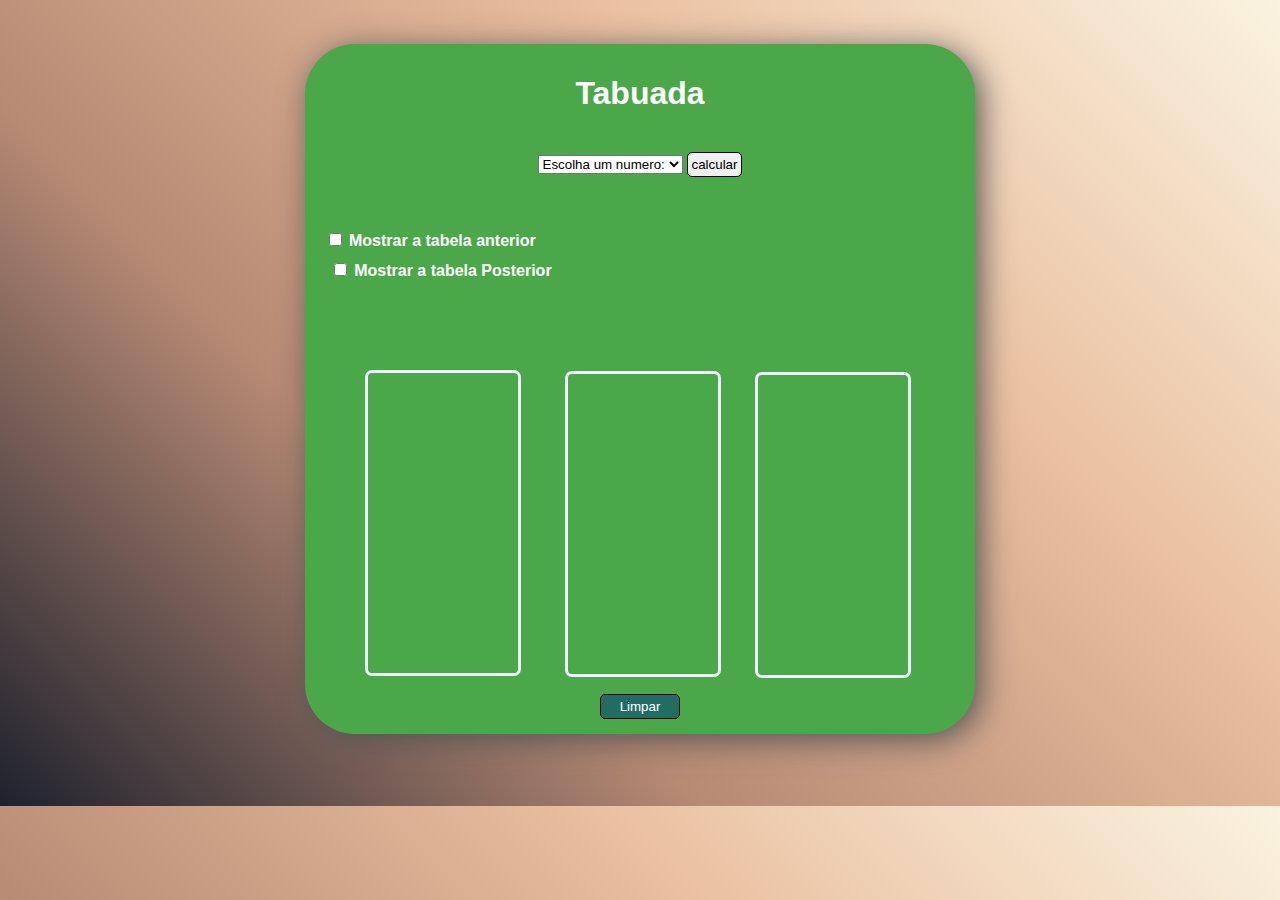
<file: tabuada.html>
<!DOCTYPE html>
<html lang="pt">
    <head>
        <title>JavaScript - Trabalhando com Eventos</title>
        <link rel="stylesheet" href="[data-uri]">
        <meta charset="utf-8">
        <link href="tabuadaopcional.css"  rel="stylesheet">
    </head>

    <body id="corpo">
        <br>
        <br>
        <form id="box">

            <div id="DivCidade">
                <font color="white" face="arial"><h1>Tabuada</h1></font><br>
                <select id="iNumero" name="nNumero">
                   <option value="">Escolha um numero:</option>
                   <option value="1">1</option>
                   <option value="2">2</option>
                   <option value="3">3</option>
                   <option value="4">4</option>
                   <option value="5">5</option>
                   <option value="6">6</option>
                   <option value="7">7</option>
                   <option value="8">8</option>
                   <option value="9">9</option>
                   <option value="10">10</option>
                </select>
                <input type="button" value="calcular" onclick="Calcular()">
            </div>
            <br>

            <div>
                <input type="button" id="limpar" value="Limpar">
            </div>

            <div class="padrao">
                <input type="checkbox" id="iA">
                <font color="white" face="arial"><label><b>Mostrar a tabela anterior</b></label></font>
            </div>
            <div id="Posterio">
                <input type="checkbox" id="iP">
                <font color="white" face="arial"><label><b>Mostrar a tabela Posterior</b></label></font>
            </div>

            <div id="Tela1">
                <table style="color: aliceblue; left: 61px; position: relative; top: 40px;">
                    <tbody><tr><td><label id="ta1"></label></td></tr>
                        <tr><td><label id="ta2"></label></td></tr>
                        <tr><td><label id="ta3"></label></td></tr>
                        <tr><td><label id="ta4"></label></td></tr>
                        <tr><td><label id="ta5"></label></td></tr>
                        <tr><td><label id="ta6"></label></td></tr>
                        <tr><td><label id="ta7"></label></td></tr>
                        <tr><td><label id="ta8"></label></td></tr>
                        <tr><td><label id="ta9"></label></td></tr>
                        <tr><td><label id="ta10"></label></td></tr>
                    </tbody>
                </table>
            </div>
            <div id="Tela2">
                <table style="color: aliceblue; left: 61px; position: relative; top: 40px;">
                    <tbody><tr><td><label id="tb1"></label></td></tr>
                        <tr><td><label id="tb2"></label></td></tr>
                        <tr><td><label id="tb3"></label></td></tr>
                        <tr><td><label id="tb4"></label></td></tr>
                        <tr><td><label id="tb5"></label></td></tr>
                        <tr><td><label id="tb6"></label></td></tr>
                        <tr><td><label id="tb7"></label></td></tr>
                        <tr><td><label id="tb8"></label></td></tr>
                        <tr><td><label id="tb9"></label></td></tr>
                        <tr><td><label id="tb10"></label></td></tr>
                    </tbody>
                </table>
            </div>
            <div id="Tela3">
                <table style="color: aliceblue; left: 61px; position: relative; top: 40px;">
                    <tbody><tr><td><label id="tc1"></label></td></tr>
                        <tr><td><label id="tc2"></label></td></tr>
                        <tr><td><label id="tc3"></label></td></tr>
                        <tr><td><label id="tc4"></label></td></tr>
                        <tr><td><label id="tc5"></label></td></tr>
                        <tr><td><label id="tc6"></label></td></tr>
                        <tr><td><label id="tc7"></label></td></tr>
                        <tr><td><label id="tc8"></label></td></tr>
                        <tr><td><label id="tc9"></label></td></tr>
                        <tr><td><label id="tc10"></label></td></tr>
                    </tbody>
                </table>
            </div>
            
         <script>
            
            var listaI = document.getElementById("Tela1").getElementsByTagName("tbody")[0]
            var listaII = document.getElementById("Tela2").getElementsByTagName("tbody")[0]
            var listaIII = document.getElementById("Tela3").getElementsByTagName("tbody")[0]
            var AtivoAnterior = document.getElementById("iA");
            var AtivoPosterior = document.getElementById("iP");
            var Limpar = document.getElementById("limpar");
            var Anterior = false;
            var Posterior = false;
                   
            AtivoAnterior.onclick = function(){
			 	
                 Anterior = true;

            }
         
         
            AtivoPosterior.onclick = function(){
  
                 Posterior = true;

            }

            Limpar.onclick = function(){
                
                listaI.innerHTML = "";
                listaII.innerHTML = "";
                listaIII.innerHTML = "";

            }

            function Calcular() {
                
                var valor = document.getElementById("iNumero").value;

                    if (valor == "Escolha o numero...") return;
                    valor = parseInt(valor)

                      if(Anterior){
                        var Ivalor = valor - 1;
                        listaI.innerHTML = ''
                        for (let i = 1; i <= 10; i++) {
                            console.log(i*Ivalor)
                            listaI.innerHTML += "<tr><td><label >"+i*Ivalor+"</label></td></tr>"
                        }
                      }          

                    if(listaII){

                        var IIvalor = valor;
                        listaII.innerHTML = ''
                        for (let i = 1; i <= 10; i++) {
                            console.log(i*IIvalor)
                            listaII.innerHTML += "<tr><td><label >"+i*IIvalor+"</label></td></tr>"
                        }
                    }       
                    
                      if(Posterior){
                        var IIIvalor = valor + 1;
                        listaIII.innerHTML = ''
                        for (let i = 1; i <= 10; i++) {
                            console.log(i*IIIvalor)
                            listaIII.innerHTML += "<tr><td><label >"+i*IIIvalor+"</label></td></tr>"
                        }
                      }     
    
            }
            
         </script>

        </form>

    </body>

</html>
</file>
<file: tabuadaopcional.css>
#corpo{
    height: 790px;
    background: linear-gradient(45deg, #1e212d, #b68973, #eabf9f, #faf3e0);
    animation: colors; 
    animation-duration:15s ease infinite;
 }
 
 @keyframes colors {
    0%{
        background-position: 0% 50%;
    }
    50% {
        background-position: 100% 50%;
    }
    100%{
        background-position: 0% 50%;
    }
 }

 #box{
    box-shadow: #555 6px 6px 2em;
     background-color: rgb(75, 168, 72);
     width: 650px;
     height: 670px;
     margin-left: auto;
     margin-right: auto;
     border-radius: 50px; 
     padding: 10px 10px;
     text-align: center;
     font-size: 16px;
     animation-name:fade;
     animation-duration: 3s;

 }

 @keyframes fade {
     from{
         opacity: 0;
         transform: scale(0.9);
     }
     to {
         opacity: 2;
         transform: scale(1);
     }
 }

 #box input{
     
     border:1px solid rgb(0, 0, 0);
     border-radius: 5px;
     padding: 4px;

 }

 #Posterio{

     position: relative;
     left: -199.1px;
     animation-name:move;
     animation-duration: 3s;
     overflow: hidden;
     animation-delay: 1500ms;
     animation-fill-mode: backwards;

 }

 @keyframes move {
    from{
        opacity: 0;
        transform: translateX(-35%);
    }
    to {
        opacity: 1;
        transform: translateX(0%);
    }
}

 #limpar{

    padding: 10px;
    position: relative;
    border: none;
    background:rgb(34, 109, 99);
    left: 0px;
    width: 80px;
    top: 499px;
    cursor: pointer;
    color: rgb(255, 255, 255);

}

#limpar:hover{

    background-color:rgb(255, 1, 1);
    color: rgb(0, 0, 0);
}

.padrao{

     text-align: left;
     margin: 10px;
     margin-left: 10px;   
     animation-name:move;
     animation-duration: 3s;
     overflow: hidden;
     animation-delay: 250ms;

 }

 @keyframes move {
    from{
        opacity: 0;
        transform: translateX(-35%);
    }
    to {
        opacity: 2;
        transform: translateX(0%);
    }
}

 .botao button{

    border-radius: 7px;
    border:1px solid rgb(7, 7, 7);
    color: rgb(255, 7, 7);
    top: 400px;
    position: relative;
    background-color:rgb(47, 95, 95);
    padding: 6px;
    margin-left: 15px;

 }

 .botao button:hover{

    background:  rgb(25, 79, 71);
    cursor:pointer;

 }

 .Config{

    left:-130px;
    position: relative;

 }

 #Tela1{

    border-radius: 7px;
    border-style: solid;
    border-color: aliceblue;
    position: relative;
    height: 300px;
    width: 150px;
    left: 50px;
    top: 90px;
    animation-name:move;
    animation-duration: 3s;
    overflow: hidden;
    animation-delay: 1860ms;
    animation-fill-mode: backwards;

}

@keyframes move {
   from{
       opacity: 0;
       transform: translateX(-35%);
   }
   to {
       opacity: 2;
       transform: translateX(0%);
   }
}

#Tela2{

    border-radius: 7px;
    border-style: solid;
    border-color: aliceblue;
    position: relative;
    height: 300px;
    width: 150px;
    left: 250px;
    top: -215px;
    animation-name:move;
    animation-duration: 3s;
    overflow: hidden;
    animation-delay: 1500ms;
    animation-fill-mode: backwards;

}

@keyframes move {
   from{
       opacity: 0;
       transform: translateX(-35%);
   }
   to {
       opacity: 2;
       transform: translateX(0%);
   }
}

#Tela3{

    border-radius: 7px;
    border-style: solid;
    border-color: aliceblue;
    position: relative;
    height: 300px;
    width: 150px;
    left: 440px;
    top: -520px;
    animation-name:move;
    animation-duration: 3s;
    overflow: hidden;
    animation-delay: 750ms;
    animation-fill-mode: backwards;

}

@keyframes move {
   from{
       opacity: 0;
       transform: translateX(-35%);
   }
   to {
       opacity: 2;
       transform: translateX(0%);
   }
}
</file>
